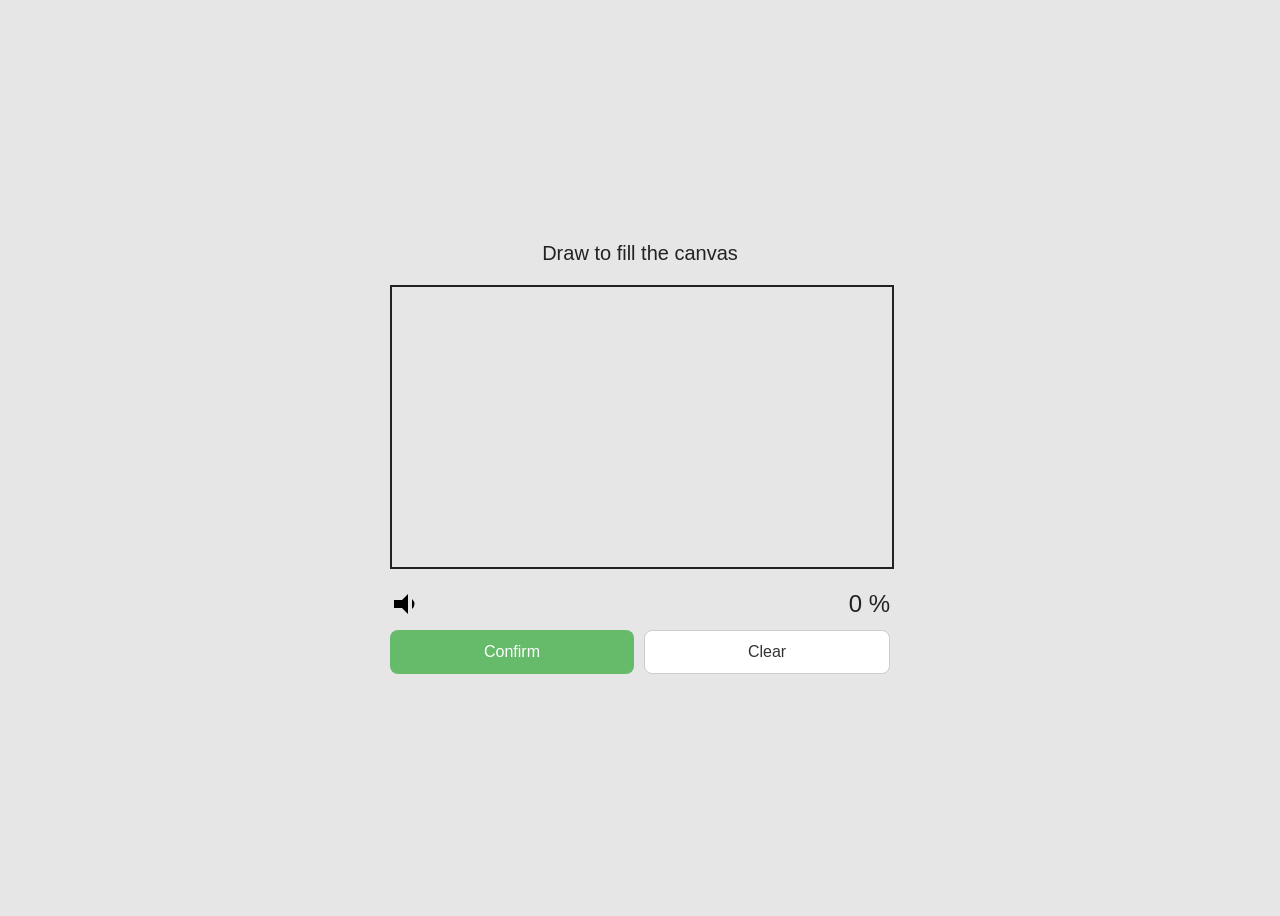
<file: index.html>
<!DOCTYPE html>
<html>
<head>
<link rel="stylesheet" href="styles-2.css" />
</head>
<body>
<div class="main">
    <div class="title">Draw to fill the canvas</div>
    <canvas id="myCanvas" width="500" height="280"></canvas>
    <div class="bottom">
        <svg class="icon" viewBox="0 0 64 64">
            <polygon points="8,24 24,24 36,12 36,52 24,40 8,40"/>
            <path d="M44 22 Q54 32 44 42"/>
        </svg>
        <div class="percent">0 %</div>
    </div>
    <div class="buttons">
        <button id="confirmBtn">Confirm</button>
        <button id="clearBtn">Clear</button>
    </div>
    <div class="popup" id="popup">
        <div class="popup-content">
            <div class="popup-text"></div>
        </div>
    </div>
</div>
<script src="try3.js"></script>
</body>
</html>
</file>
<file: styles-2.css>
body{
    background:#e6e6e6;
    font-family: Arial;
    display:flex;
    justify-content:center;
    align-items:center;
    height:100vh;
}

.main{
    width:500px;
    text-align:center;
}

.title{
    font-weight:300;
    font-size:20px;
    margin-bottom:20px;
    color:#222;
}

#myCanvas{
    border:2px solid #222;
    background:#e6e6e6;
}

.bottom{
    width:100%;
    margin-top:15px;
    display:flex;
    justify-content:space-between;
    align-items:center;
}

.percent{
    font-size:24px;
    font-weight:300;
    color:#222;
}

.icon{
    width:32px;
    height:32px;
}

.buttons{
    margin-top:10px;
    display:flex;
    justify-content:space-between;
    gap:10px;
}

.buttons button{
    flex:1;
    padding:12px 0;
    font-size:16px;
    font-weight:500;
    border:none;
    border-radius:8px;
    transition: opacity 0.2s;
}

.buttons button:hover{
    opacity:0.8;
}

#confirmBtn{
    background:#66bb6a;
    color:white;
}

#clearBtn{
    background:white;
    border:1px solid #ccc;
    color:#333;
}

.popup{
    position:fixed;
    top:0;
    left:0;
    width:100vw;
    height:100vh;
    background: rgba(0,0,0,0.3);
    display:none;
    justify-content:center;
    align-items:center;
    z-index:10;
}

.popup-content{
    background:white;
    padding:20px 30px;
    border-radius:12px;
    font-size:18px;
    font-weight:500;
    color:#222;
    text-align:center;
    max-width:80%;
}
</file>
